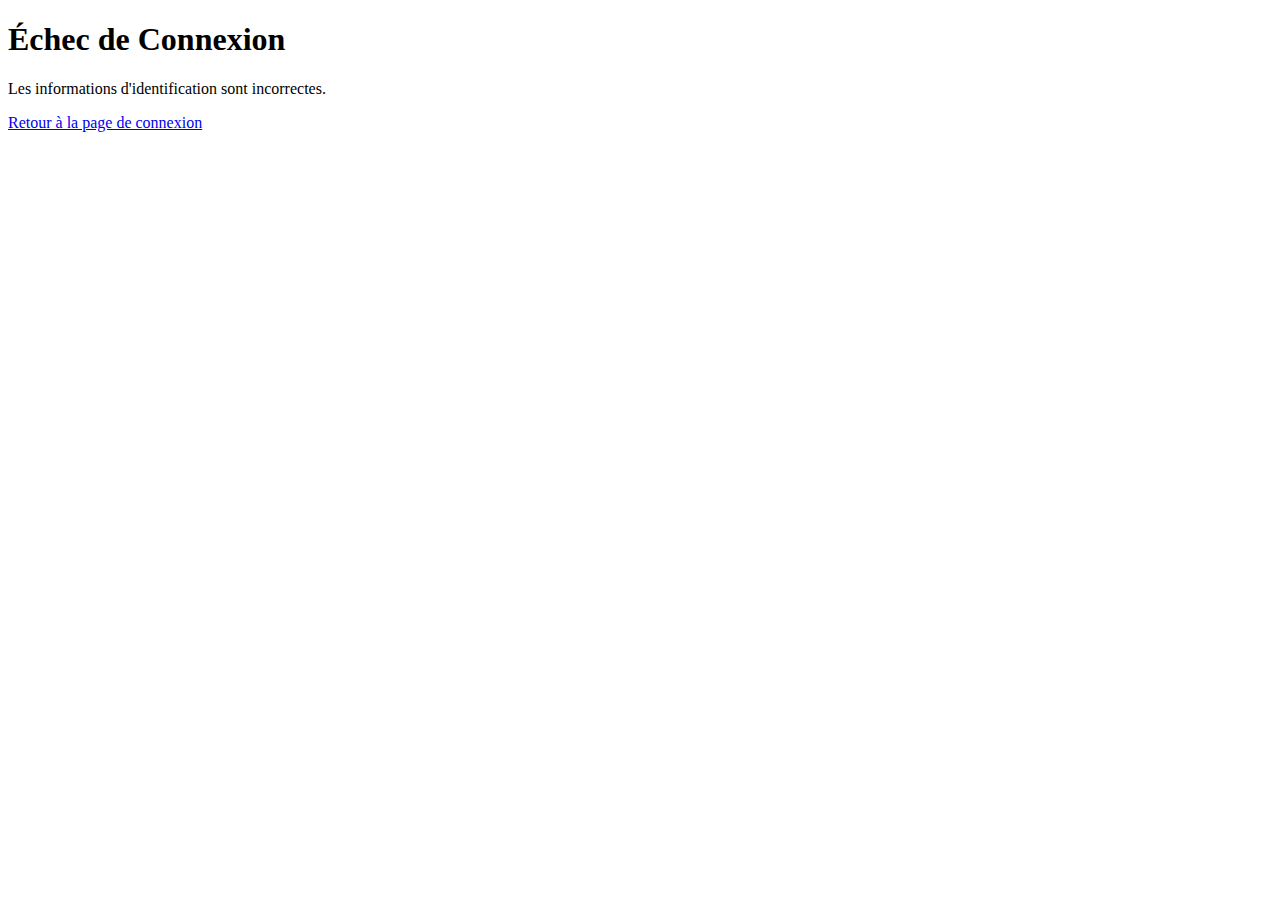
<file: src/static/failure.html>
<!DOCTYPE html>
<html lang="en">
<head>
    <meta charset="UTF-8">
    <meta name="viewport" content="width=device-width, initial-scale=1.0">
    <title>Échec de Connexion</title>
</head>
<body>
    <h1>Échec de Connexion</h1>
    <p>Les informations d'identification sont incorrectes.</p>
    <a href="/login">Retour à la page de connexion</a>
</body>
</html>
</file>
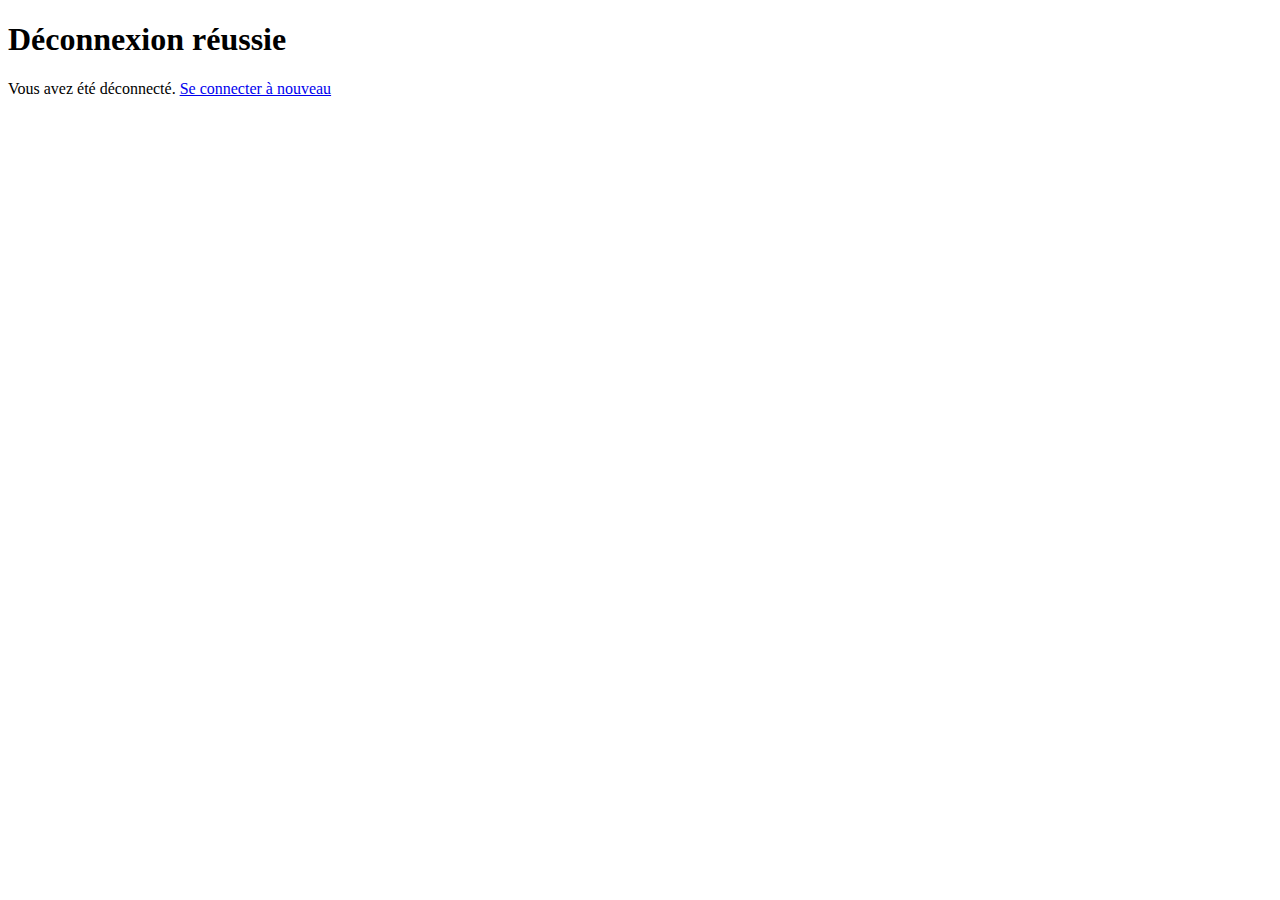
<file: src/static/logout.html>
<!DOCTYPE html>
<html lang="en">
<head>
    <meta charset="UTF-8">
    <meta name="viewport" content="width=device-width, initial-scale=1.0">
    <title>Déconnexion</title>
</head>
<body>
    <h1>Déconnexion réussie</h1>
    <p>Vous avez été déconnecté. <a href="/login">Se connecter à nouveau</a></p>
</body>
</html>
</file>
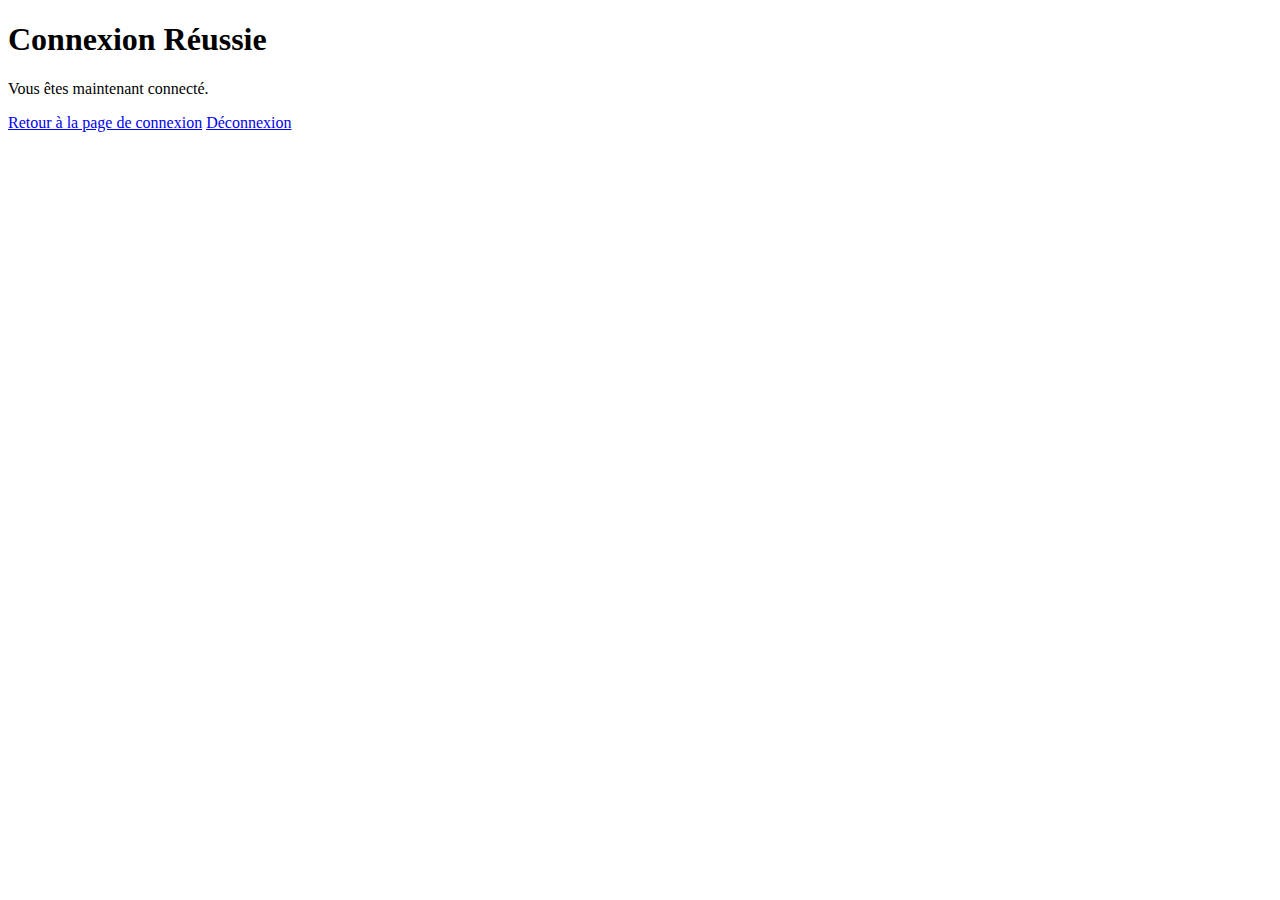
<file: src/static/success.html>
<!DOCTYPE html>
<html lang="en">
<head>
    <meta charset="UTF-8">
    <meta name="viewport" content="width=device-width, initial-scale=1.0">
    <title>Connexion Réussie</title>
</head>
<body>
    <h1>Connexion Réussie</h1>
    <p>Vous êtes maintenant connecté.</p>
    <a href="/login">Retour à la page de connexion</a>
    <a href="/logout">Déconnexion</a>
</body>
</html>
</file>
